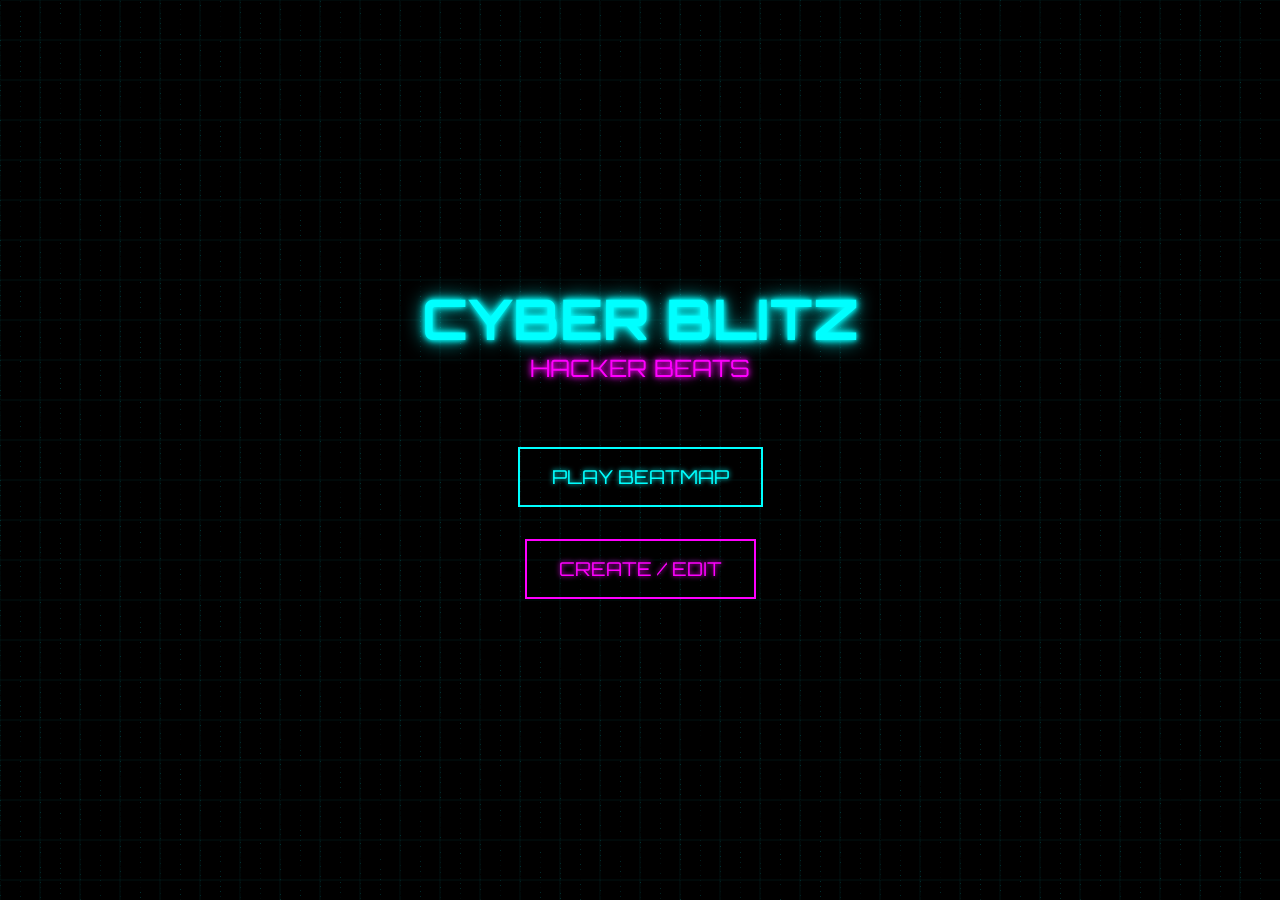
<file: index.html>
<!DOCTYPE html>
<html lang="en">
<head>
  <meta charset="UTF-8" />
  <title>CYBER BLITZ : HACKER BEATS</title>
  <meta name="viewport" content="width=device-width, initial-scale=1.0" />
  <style>
    @import url('https://fonts.googleapis.com/css2?family=Orbitron:wght@700&display=swap');

    * {
      box-sizing: border-box;
    }

    body {
      margin: 0;
      background: #000;
      overflow: hidden;
      font-family: 'Orbitron', sans-serif;
      color: #0ff;
    }

    canvas {
      position: absolute;
      top: 0;
      left: 0;
      z-index: 0;
    }

    .container {
      z-index: 1;
      position: relative;
      height: 100vh;
      display: flex;
      flex-direction: column;
      justify-content: center;
      align-items: center;
      text-align: center;
    }

    .title {
      font-size: 3.5rem;
      margin: 0;
      line-height: 1.2;
      text-shadow:
        0 0 5px #0ff,
        0 0 10px #0ff,
        0 0 20px #0ff;
      animation: glitch 1.5s infinite alternate;
    }

    .subtitle {
      font-size: 1.5rem;
      margin-bottom: 3rem;
      color: #f0f;
      text-shadow:
        0 0 5px #f0f,
        0 0 10px #f0f;
    }

    .btn {
      border: 2px solid;
      padding: 1rem 2rem;
      margin: 1rem;
      font-size: 1.2rem;
      color: #0ff;
      background: transparent;
      text-decoration: none;
      transition: 0.2s;
      text-shadow: 0 0 5px #0ff;
    }

    .btn:hover {
      background: #0ff;
      color: #000;
      box-shadow: 0 0 20px #0ff;
      text-shadow: none;
    }

    .btn.edit {
      border-color: #f0f;
      color: #f0f;
      text-shadow: 0 0 5px #f0f;
    }

    .btn.edit:hover {
      background: #f0f;
      color: #000;
      box-shadow: 0 0 20px #f0f;
      text-shadow: none;
    }

    @keyframes glitch {
      0% { transform: translate(0, 0); }
      20% { transform: translate(1px, -1px); }
      40% { transform: translate(-1px, 1px); }
      60% { transform: translate(2px, -1px); }
      80% { transform: translate(-2px, 2px); }
      100% { transform: translate(0, 0); }
    }
  </style>
</head>
<body>
  <canvas id="bg"></canvas>

  <div class="container">
    <h1 class="title">CYBER BLITZ</h1>
    <div class="subtitle">HACKER BEATS</div>

    <a class="btn" href="#">PLAY BEATMAP</a>
    <a class="btn edit" href="editor-loader.html">CREATE / EDIT</a>
  </div>

  <script>
    const canvas = document.getElementById('bg');
    const ctx = canvas.getContext('2d');

    let w, h;
    function resize() {
      w = canvas.width = window.innerWidth;
      h = canvas.height = window.innerHeight;
    }
    window.addEventListener('resize', resize);
    resize();

    function drawGrid() {
      ctx.clearRect(0, 0, w, h);
      ctx.strokeStyle = 'rgba(0,255,255,0.07)';
      ctx.lineWidth = 1;
      const gridSize = 40;
      for (let x = 0; x < w; x += gridSize) {
        ctx.beginPath();
        ctx.moveTo(x, 0);
        ctx.lineTo(x, h);
        ctx.stroke();
      }
      for (let y = 0; y < h; y += gridSize) {
        ctx.beginPath();
        ctx.moveTo(0, y);
        ctx.lineTo(w, y);
        ctx.stroke();
      }
    }

    function drawNoise() {
      const imageData = ctx.getImageData(0, 0, w, h);
      for (let i = 0; i < imageData.data.length; i += 400) {
        imageData.data[i] = 0;
        imageData.data[i + 1] = 255;
        imageData.data[i + 2] = 255;
        imageData.data[i + 3] = Math.random() * 50;
      }
      ctx.putImageData(imageData, 0, 0);
    }

    function animate() {
      drawGrid();
      drawNoise();
      requestAnimationFrame(animate);
    }

    animate();
  </script>
</body>
</html>
</file>
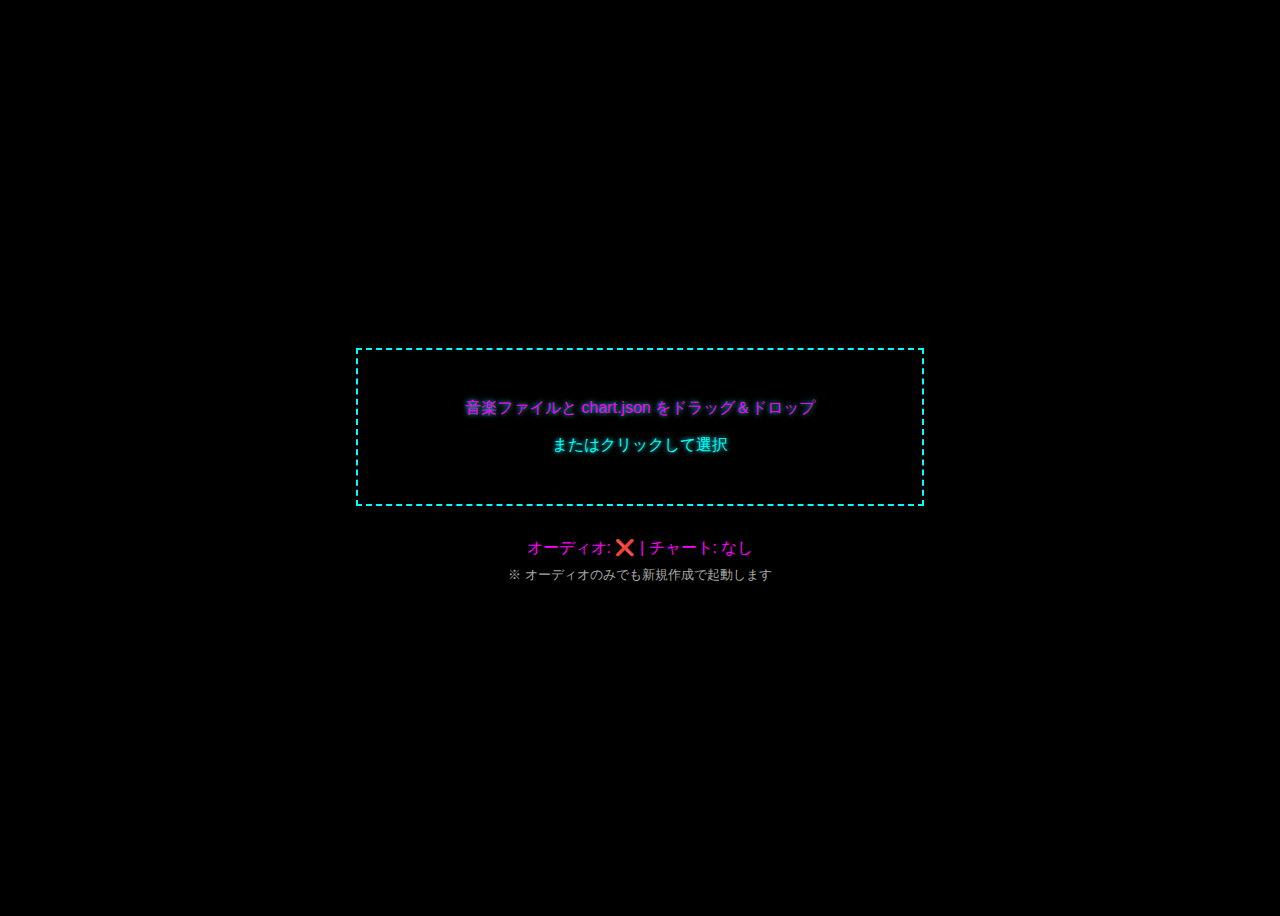
<file: editor-loader.html>
<!DOCTYPE html>
<html lang="ja">
<head>
  <meta charset="UTF-8" />
  <title>エディタローダー - CYBER BLITZ</title>
  <meta name="viewport" content="width=device-width, initial-scale=1.0"/>
  <link rel="stylesheet" href="style.css" />
  <style>
    body {
      display: flex;
      flex-direction: column;
      align-items: center;
      justify-content: center;
      height: 100vh;
      background: black;
      color: cyan;
      font-family: 'Orbitron', sans-serif;
      text-align: center;
    }

    .dropzone {
      border: 2px dashed cyan;
      padding: 2rem;
      width: 80%;
      max-width: 500px;
      margin: 1rem;
      cursor: pointer;
      text-shadow: 0 0 5px cyan;
    }

    .dropzone:hover {
      background-color: rgba(0, 255, 255, 0.05);
    }

    .status {
      color: magenta;
      margin-top: 1rem;
    }

    .note {
      color: #aaa;
      font-size: 0.8rem;
      margin-top: 0.5rem;
    }

    input[type="file"] {
      display: none;
    }
  </style>
</head>
<body>
  <div class="dropzone" id="dropzone">
    <p><span style="color:magenta">音楽ファイルと chart.json をドラッグ＆ドロップ</span></p>
    <p>またはクリックして選択</p>
  </div>

  <input type="file" id="fileInput" multiple accept=".mp3,.wav,.json"/>

  <div class="status" id="status">オーディオ: ❌ | チャート: なし</div>
  <div class="note">※ オーディオのみでも新規作成で起動します</div>

  <script>
    const dropzone = document.getElementById("dropzone");
    const fileInput = document.getElementById("fileInput");
    const status = document.getElementById("status");

    let audioFile = null;
    let chartFile = null;

    function updateStatus() {
      status.textContent =
        `オーディオ: ${audioFile?.name || '❌'} | チャート: ${chartFile?.name || 'なし（新規）'}`;
    }

    function proceedToEditor(base64Audio) {
      sessionStorage.setItem("audioURL", base64Audio);

      if (chartFile) {
        const reader = new FileReader();
        reader.onload = () => {
          sessionStorage.setItem("chartData", reader.result);
          location.href = "editor.html";
        };
        reader.readAsText(chartFile);
      } else {
        sessionStorage.setItem("chartData", "[]");
        location.href = "editor.html";
      }
    }

    function handleFiles(files) {
      for (let f of files) {
        if (f.type.startsWith("audio/")) audioFile = f;
        else if (f.name.endsWith(".json")) chartFile = f;
      }

      updateStatus();

      if (audioFile) {
        const reader = new FileReader();
        reader.onload = () => {
          proceedToEditor(reader.result);
        };
        reader.readAsDataURL(audioFile); // Base64形式で格納
      }
    }

    dropzone.addEventListener("dragover", e => {
      e.preventDefault();
      dropzone.style.backgroundColor = "rgba(0,255,255,0.05)";
    });

    dropzone.addEventListener("dragleave", () => {
      dropzone.style.backgroundColor = "transparent";
    });

    dropzone.addEventListener("drop", e => {
      e.preventDefault();
      dropzone.style.backgroundColor = "transparent";
      handleFiles(e.dataTransfer.files);
    });

    dropzone.addEventListener("click", () => fileInput.click());
    fileInput.addEventListener("change", () => handleFiles(fileInput.files));
  </script>
</body>
</html>
</file>
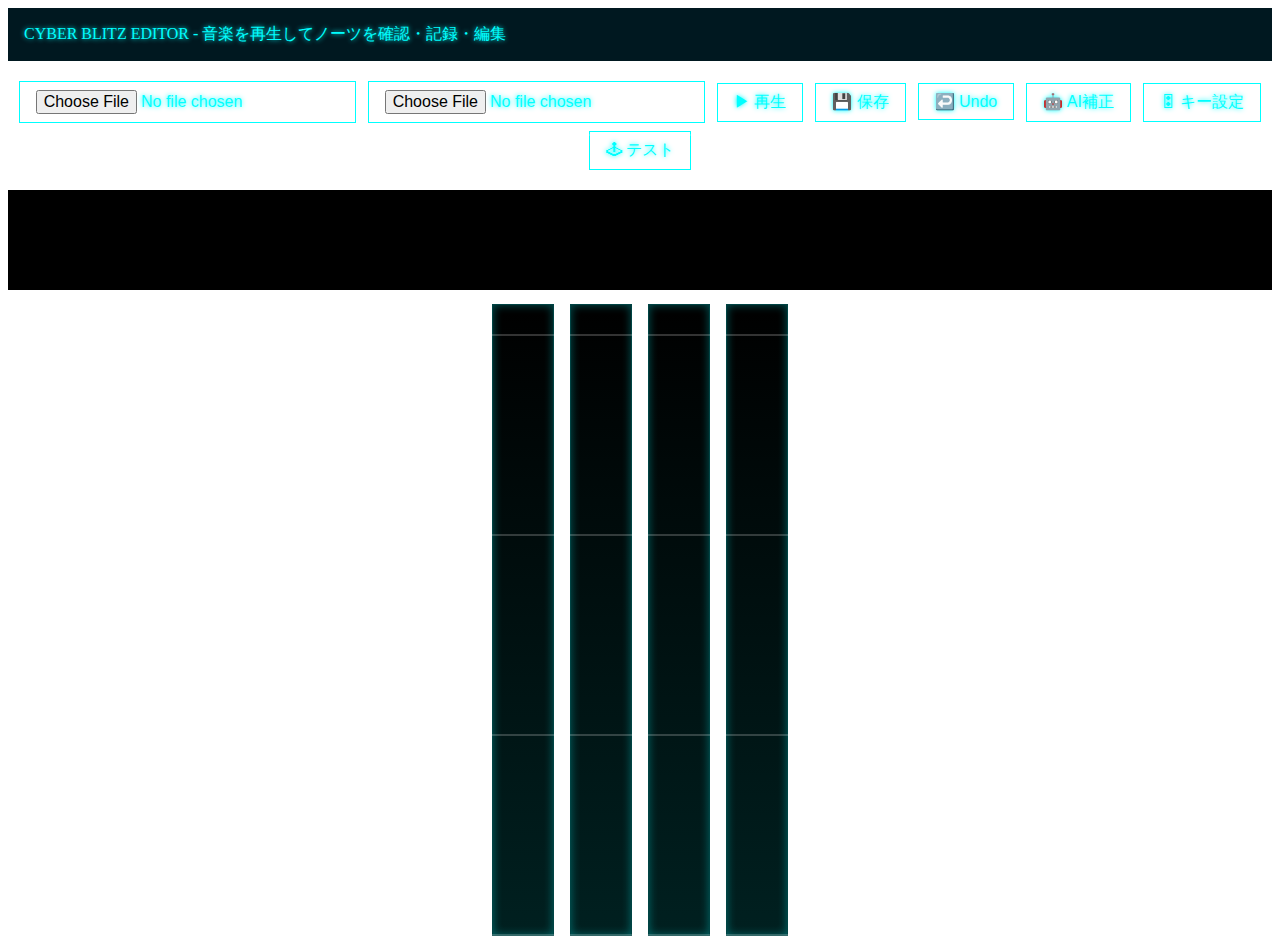
<file: editor.html>
<!DOCTYPE html>
<html lang="ja">
<head>
  <meta charset="UTF-8">
  <title>エディター - CYBER BLITZ</title>
  <meta name="viewport" content="width=device-width, initial-scale=1.0">
  <link rel="stylesheet" href="style.css">
  <style>
    .editor-header {
      padding: 1rem;
      background: #001820;
      color: #0ff;
      text-shadow: 0 0 5px #0ff;
    }
    .lane-wrapper {
      display: flex;
      justify-content: center;
      align-items: flex-end;
      height: 70vh;
      margin-top: 1rem;
      gap: 1rem;
      position: relative;
    }
    .lane {
      width: 60px;
      height: 100%;
      background: linear-gradient(to bottom, #000000 0%, #002020 100%);
      border: 1px solid #044;
      box-shadow: inset 0 0 10px #0ff5;
      position: relative;
      overflow: hidden;
    }
    .note {
      width: 100%;
      height: 12px;
      background: #f0f;
      box-shadow: 0 0 8px #f0f, 0 0 16px #f0f;
      position: absolute;
      bottom: 0;
      cursor: grab;
    }
    .note.hold {
      height: 60px;
      background: linear-gradient(to bottom, #ff0, #f0f);
    }
    .bar-line {
      position: absolute;
      width: 100%;
      height: 2px;
      background: rgba(255, 255, 255, 0.2);
      pointer-events: none;
    }
    .lane-key-label {
      position: absolute;
      bottom: -24px;
      width: 100%;
      text-align: center;
      font-size: 0.8rem;
      color: #0ff;
      text-shadow: 0 0 5px #0ff;
    }
    .controls {
      text-align: center;
      margin-top: 1rem;
    }
    .controls button, .controls input[type="file"] {
      background: transparent;
      color: #0ff;
      border: 1px solid #0ff;
      padding: 0.5rem 1rem;
      font-size: 1rem;
      margin: 0.25rem;
      cursor: pointer;
      text-shadow: 0 0 5px #0ff;
    }
    .controls button:hover {
      background: #0ff;
      color: black;
    }
    canvas#waveform {
      width: 100%;
      height: 100px;
      background: #000;
      display: block;
      margin-top: 1rem;
    }
  </style>
</head>
<body>
  <div class="editor-header">CYBER BLITZ EDITOR - 音楽を再生してノーツを確認・記録・編集</div>
  <div class="controls">
    <input type="file" id="audioFile" accept="audio/*">
    <input type="file" id="chartFile" accept=".json">
    <button id="playBtn">▶ 再生</button>
    <button id="saveBtn">💾 保存</button>
    <button id="undoBtn">↩️ Undo</button>
    <button id="aiFixBtn">🤖 AI補正</button>
    <button id="keyConfigBtn">🎛 キー設定</button>
    <button id="testPlayBtn">🕹 テスト</button>
  </div>
  <canvas id="waveform"></canvas>
  <div class="lane-wrapper" id="laneWrapper"></div>
  <script>
    const keyMap = ['d', 'f', 'j', 'k'];
    const lanes = [];
    const audio = new Audio();
    let recordedNotes = [];

    document.getElementById('audioFile').addEventListener('change', (e) => {
      const file = e.target.files[0];
      if (file) {
        audio.src = URL.createObjectURL(file);
        audio.load();
        console.log("Audio loaded");
      }
    });

    function createLanes() {
      const wrapper = document.getElementById('laneWrapper');
      keyMap.forEach((key, i) => {
        const lane = document.createElement('div');
        lane.className = 'lane';
        const label = document.createElement('div');
        label.className = 'lane-key-label';
        label.textContent = key;
        lane.appendChild(label);
        wrapper.appendChild(lane);
        lanes.push(lane);
      });
    }

    function drawBars() {
      const wrapper = document.getElementById('laneWrapper');
      for (let i = 0; i < 100; i++) {
        const bar = document.createElement('div');
        bar.className = 'bar-line';
        bar.style.bottom = `${i * 200}px`;
        wrapper.appendChild(bar);
      }
    }

    function setupFlashEffect() {
      keyMap.forEach((key, i) => {
        window.addEventListener('keydown', (e) => {
          if (e.key === key) {
            lanes[i].style.backgroundColor = '#0ff3';
            setTimeout(() => lanes[i].style.backgroundColor = '', 100);
          }
        });
      });
    }

    function setupNoteRecording() {
      window.addEventListener('keydown', (e) => {
        const index = keyMap.indexOf(e.key);
        if (index !== -1) {
          const note = document.createElement('div');
          note.className = 'note';
          note.style.bottom = '0px';
          lanes[index].appendChild(note);
          recordedNotes.push({ lane: index, time: Date.now() });
        }
      });
    }

    document.getElementById('testPlayBtn').addEventListener('click', () => {
      alert("🎮 テストプレイ（仮）\nノーツ判定・スコア確認機能は今後実装予定");
    });

    createLanes();
    drawBars();
    setupFlashEffect();
    setupNoteRecording();
  </script>
</body>
</html>
</file>
<file: style.css>

</file>
